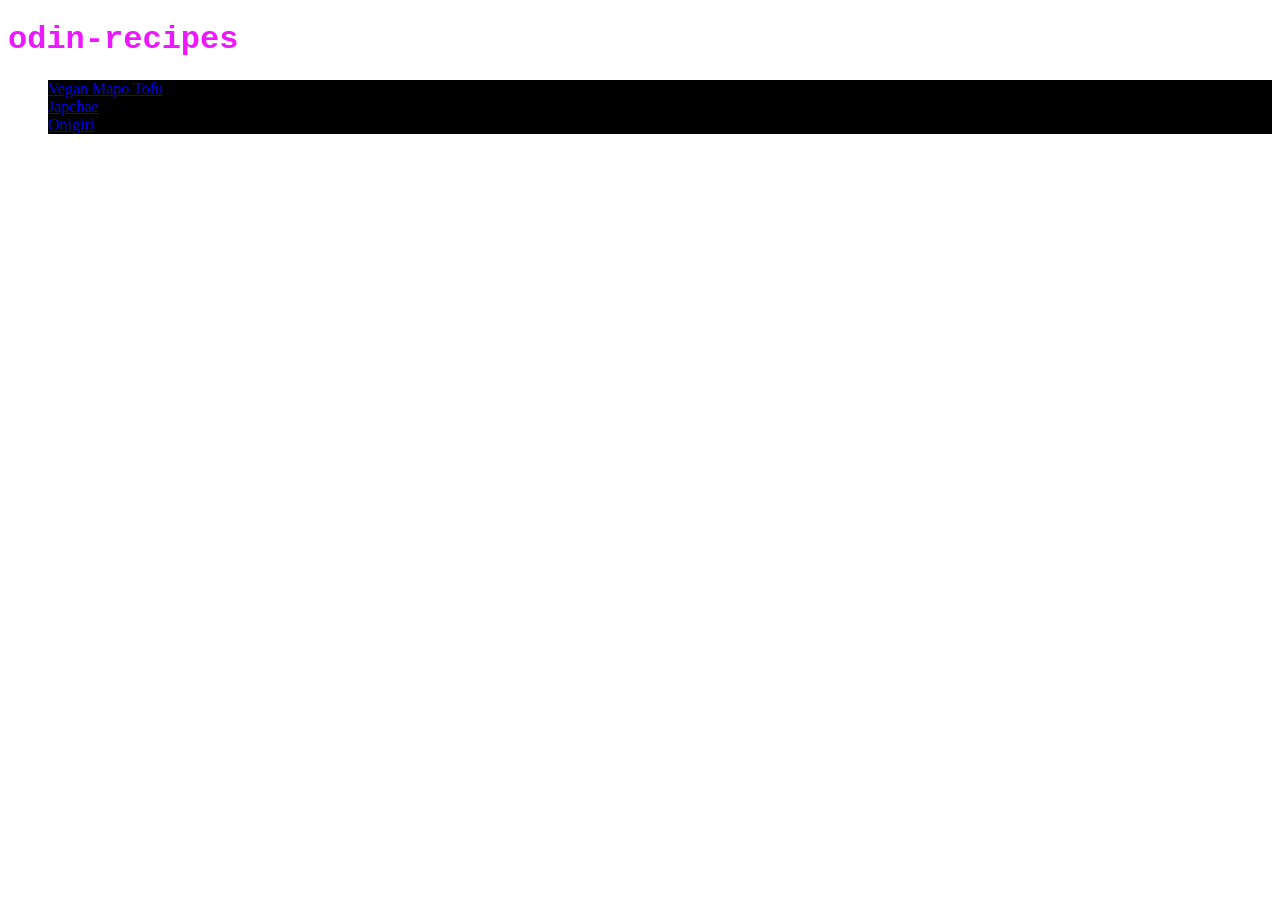
<file: index.html>
<!DOCTYPE html>
<html lang="en">
<head>
    <meta charset="UTF-8">
    <meta name="viewport" content="width=device-width, initial-scale=1.0">
    <link rel="stylesheet" href="styles.css">
    <title>Document</title>
</head>
<body>
   
    <h1 class="title">odin-recipes</h1>
    <ul>
    <li><a href="recipes/mapo_tofu.html">Vegan Mapo Tofu</a></li>
    <li><a href="recipes/japchae.html">Japchae</a></li>
    <li><a href="recipes/onigiri.html">Onigiri</a></li>
    </ul>   
</body>
</html>
</file>
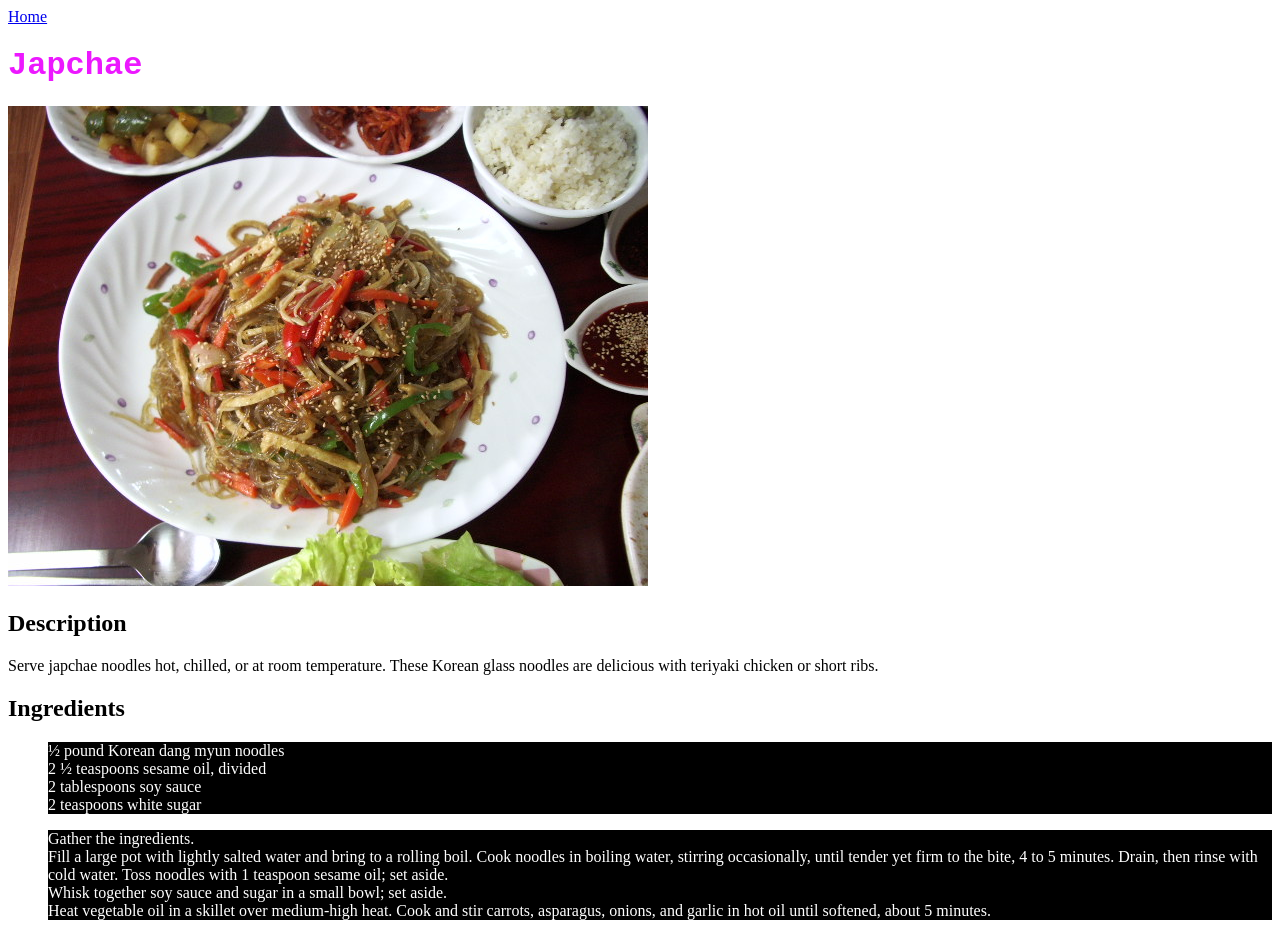
<file: recipes/japchae.html>
<!DOCTYPE html>
<html lang="en">
<head>
    <meta charset="UTF-8">
    <meta name="viewport" content="width=device-width, initial-scale=1.0">
    <link rel="stylesheet" href="../styles.css">
    <title>Japchae</title>
</head>
<body>
    <a href="../index.html">Home</a>
    <h1 class="title">Japchae</h1>
    <img src="../images/japchae.jpeg">
    <h2>Description</h2>
    <p> Serve japchae noodles hot, chilled, or at room temperature. These Korean glass noodles are delicious with teriyaki chicken or short ribs.</p>
    <h2>Ingredients</h2>
    <ul>
        <li>½ pound Korean dang myun noodles</li>
        <li>2 ½ teaspoons sesame oil, divided</li>
        <li>2 tablespoons soy sauce</li>
        <li>2 teaspoons white sugar</li>
    </ul>
    <ol>
        <li>Gather the ingredients.</li>   
        <li>Fill a large pot with lightly salted water and bring to a rolling boil. Cook noodles in boiling water, stirring occasionally, until tender yet firm to the bite, 4 to 5 minutes. Drain, then rinse with cold water. Toss noodles with 1 teaspoon sesame oil; set aside.</li>
        <li>Whisk together soy sauce and sugar in a small bowl; set aside.</li>
        <li>Heat vegetable oil in a skillet over medium-high heat. Cook and stir carrots, asparagus, onions, and garlic in hot oil until softened, about 5 minutes.</li>
        </html>
</file>
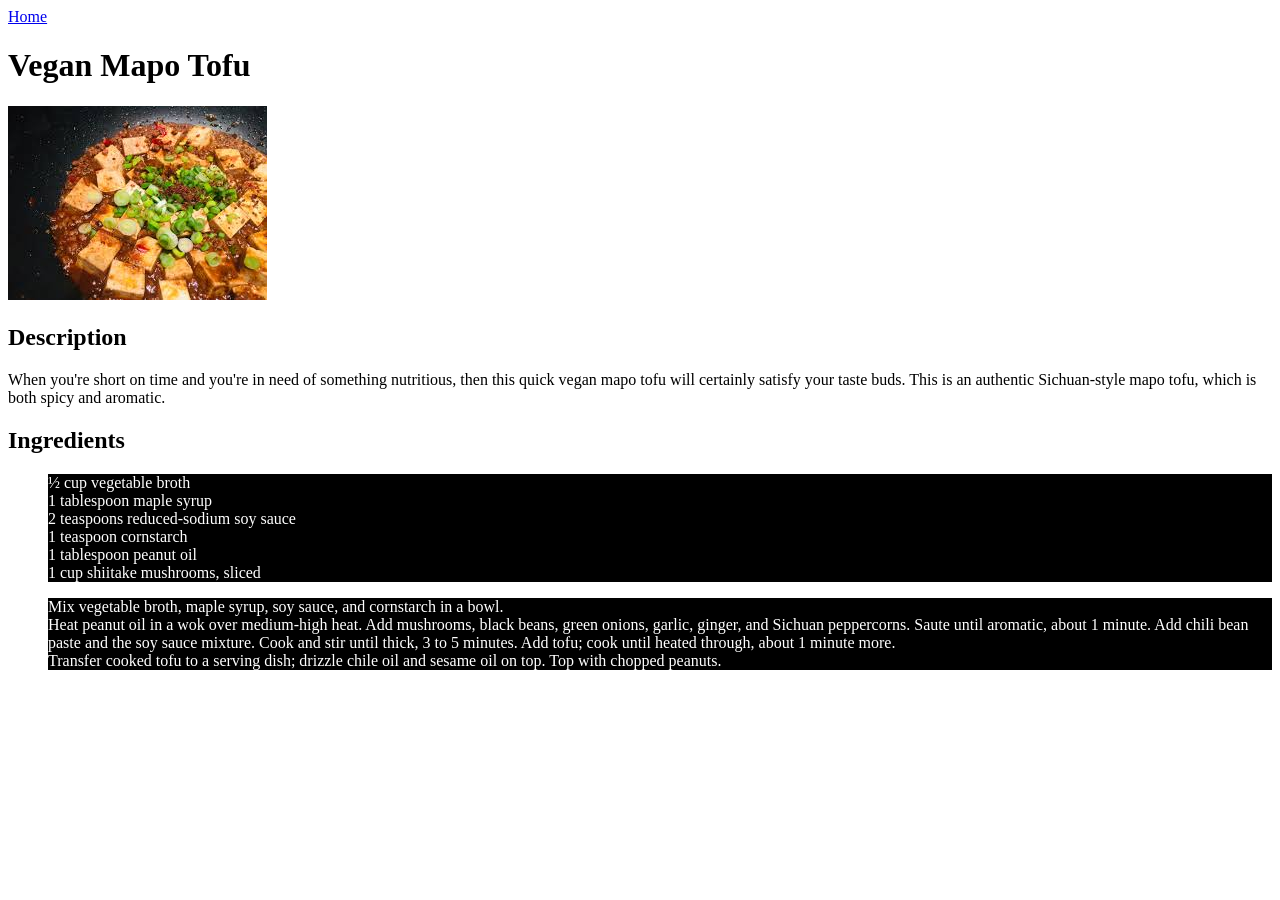
<file: recipes/mapo_tofu.html>
<!DOCTYPE html>
<html lang="en">
<head>
    <meta charset="UTF-8">
    <meta name="viewport" content="width=device-width, initial-scale=1.0">
    <link rel="stylesheet" href="../styles.css">
    <title>Mapo Tofu</title>
</head>
<body>
    <a href="../index.html">Home</a>
    <h1>Vegan Mapo Tofu</h1>
    <img src="../images/mapo_tofu.jpeg">
    <h2>Description</h2>
    <p> When you're short on time and you're in need of something nutritious, then this quick vegan mapo tofu will certainly satisfy your taste buds. This is an authentic Sichuan-style mapo tofu, which is both spicy and aromatic.</p>
    <h2>Ingredients</h2>
    <ul>
        <li>½ cup vegetable broth</li>
        <li>1 tablespoon maple syrup</li>
        <li>2 teaspoons reduced-sodium soy sauce</li>
        <li>1 teaspoon cornstarch</li>
        <li>1 tablespoon peanut oil</li>
        <li>1 cup shiitake mushrooms, sliced</li>
    </ul>
    <ol>
        <li>Mix vegetable broth, maple syrup, soy sauce, and cornstarch in a bowl.</li>
        <li>Heat peanut oil in a wok over medium-high heat. Add mushrooms, black beans, green onions, garlic, ginger, and Sichuan peppercorns. Saute until aromatic, about 1 minute. Add chili bean paste and the soy sauce mixture. Cook and stir until thick, 3 to 5 minutes. Add tofu; cook until heated through, about 1 minute more.</li>
        <li>Transfer cooked tofu to a serving dish; drizzle chile oil and sesame oil on top. Top with chopped peanuts.</li>
    </ol>
</body>
</html>
</file>
<file: styles.css>
.title {
    color: rgb(236, 24, 255);
    font-family: 'Courier New', Courier, monospace;
}

li {
    color: white;
    background-color: black;
}
</file>
